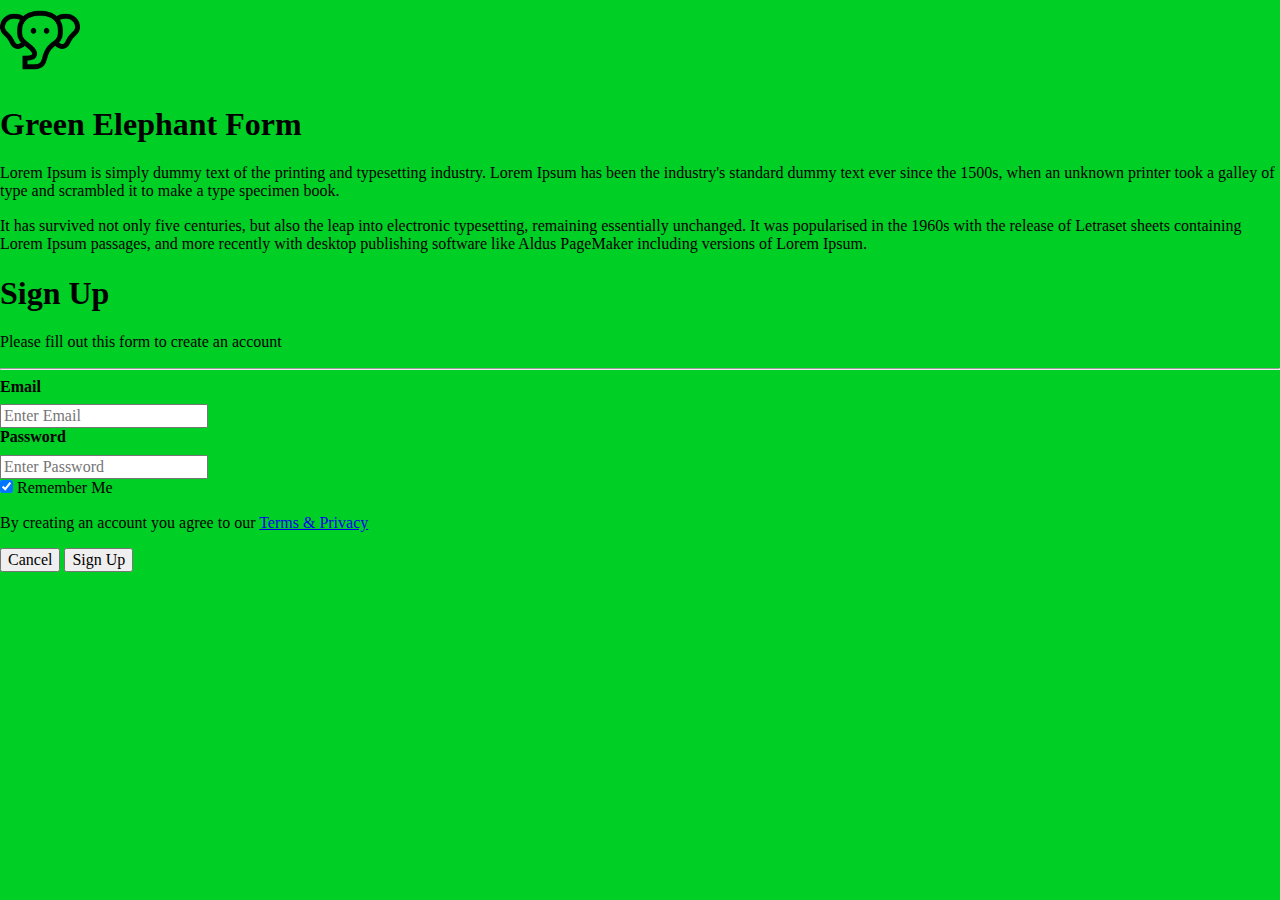
<file: index.html>
<!doctype html>
<html class="no-js" lang="en">

<head>
  <meta charset="utf-8">
  <title>Responsive Layouts</title>
  <meta name="description" content="This site will serve as the hub for many sub responsive layouts">
  <meta name="viewport" content="width=device-width, initial-scale=1">

  <meta property="og:title" content="">
  <meta property="og:type" content="">
  <meta property="og:url" content="">
  <meta property="og:image" content="">

  <link rel="manifest" href="site.webmanifest">
  <link rel="apple-touch-icon" href="icon.png">
  <!-- Place favicon.ico in the root directory -->

  <link rel="stylesheet" href="css/normalize.css">
  <link rel="stylesheet" href="css/main.css">

  <meta name="theme-color" content="#fafafa">
</head>

<body>
<header>
  <img class="logo"src="./img/Elephant Logo.png" alt="">
</header>
<h1>Green Elephant Form</h1>
<p>Lorem Ipsum is simply dummy text of the printing and typesetting industry. 
  Lorem Ipsum has been the industry's standard dummy text ever since the 1500s, when an unknown printer 
  took a galley of type and scrambled it to make a type specimen book. </p>
 <p>It has survived not only five centuries, but also the leap into electronic typesetting, 
  remaining essentially unchanged. It was popularised in the 1960s with the release of Letraset sheets containing 
  Lorem Ipsum passages, and more recently with desktop publishing software like Aldus 
  PageMaker including versions of Lorem Ipsum.</p>

  <form action="thankyou.html">
    <div class="signupform">
      <h1>Sign Up</h1>
        <p>Please fill out this form to create an account</p>
        <hr>

      <label for="email"><b>Email</b></label>
        <input id="email" type="email" placeholder="Enter Email" name="email" required>
      
      <label for="psw"><b>Password</b></label>
        <input id="psw" type="password" placeholder="Enter Password" name="psw" required>

      <label>
        <input type="checkbox" checked="checked" name="remember"> Remember Me
      </label>

      <p>
        By creating an account you agree to our <a href="#"> Terms & Privacy
      </a></p>

      <div class="formbuttons">
        <button type="button" class="cancelbtn">Cancel</button>
        <button type="submit" class="signupbtn">Sign Up</button>
      </div>
    </div>
  </form>
<script src="js/main.js"></script>
</body>

</html>
</file>
<file: css/main.css>
body{
    background-color: #00cf26;
}

label{
    display: block;
    margin-bottom: 8px;
}

.logo{
    max-width: 80px;
}
</file>
